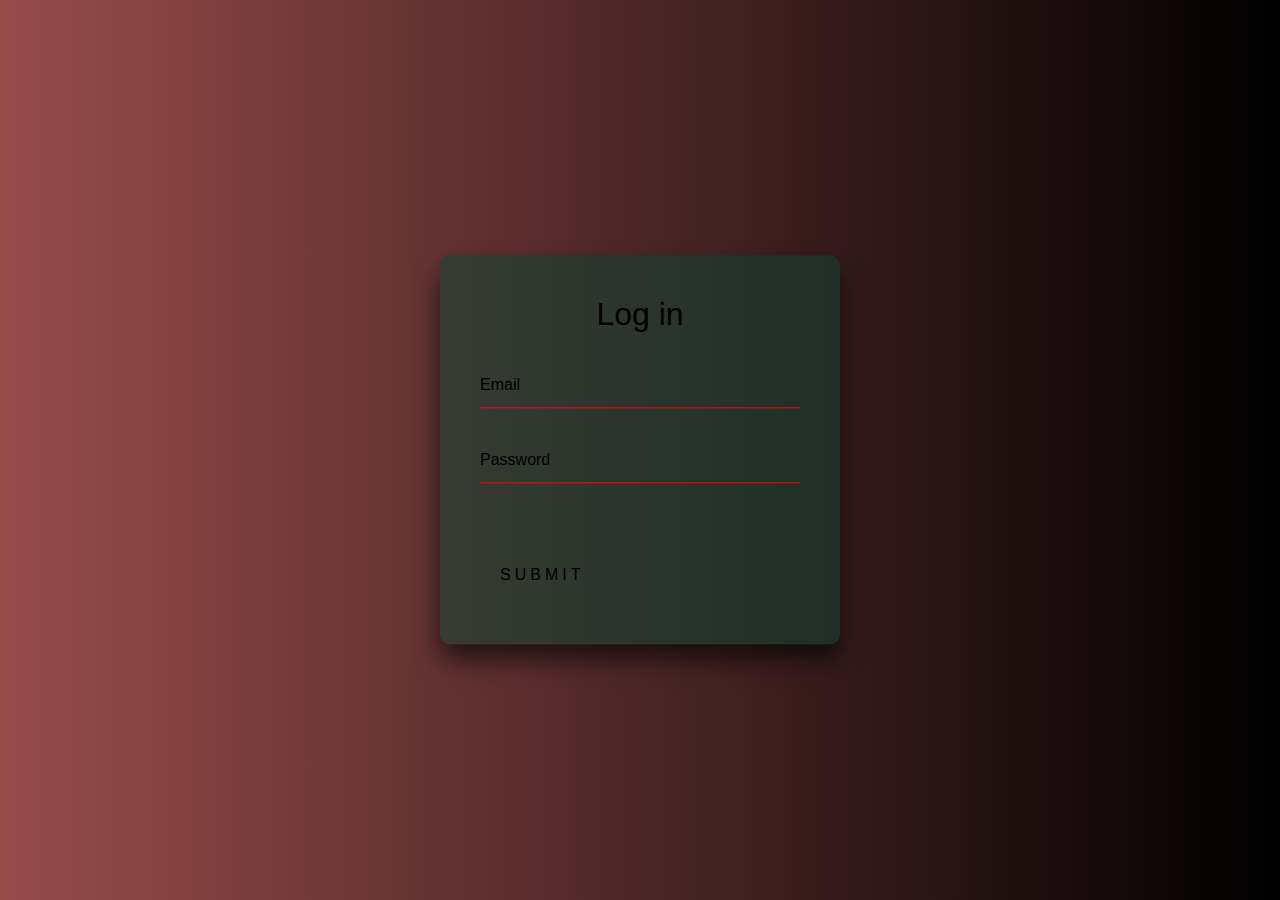
<file: Login.html>
<!doctype html>
<html lang="en">
  <head>
    <title>Login</title>
    <!-- Required meta tags -->
    <meta charset="utf-8">
    <meta name="viewport" content="width=device-width, initial-scale=1, shrink-to-fit=no">

    <!-- Bootstrap CSS -->
    <link rel="stylesheet" href="https://stackpath.bootstrapcdn.com/bootstrap/4.3.1/css/bootstrap.min.css" integrity="sha384-ggOyR0iXCbMQv3Xipma34MD+dH/1fQ784/j6cY/iJTQUOhcWr7x9JvoRxT2MZw1T" crossorigin="anonymous">
    <link rel="stylesheet" href="Login.css">
  </head>
  <body>
    <div class="login-box">
        <h2>Log in</h2>
        <form>
          <div class="user-box">
            <input type="email" name="" required="">
            <label input="Email">Email</label>
          </div>
          <div class="user-box">
            <input type="password" name="" required="">
            <label>Password</label>
          </div>
          <a href="index.html">
            <span></span>
            <span></span>
            <span></span>
            <span></span>
            Submit
          </a>
        </form>
      </div>
    <!-- Optional JavaScript -->
    <!-- jQuery first, then Popper.js, then Bootstrap JS -->
    <script src="https://code.jquery.com/jquery-3.3.1.slim.min.js" integrity="sha384-q8i/X+965DzO0rT7abK41JStQIAqVgRVzpbzo5smXKp4YfRvH+8abtTE1Pi6jizo" crossorigin="anonymous"></script>
    <script src="https://cdnjs.cloudflare.com/ajax/libs/popper.js/1.14.7/umd/popper.min.js" integrity="sha384-UO2eT0CpHqdSJQ6hJty5KVphtPhzWj9WO1clHTMGa3JDZwrnQq4sF86dIHNDz0W1" crossorigin="anonymous"></script>
    <script src="https://stackpath.bootstrapcdn.com/bootstrap/4.3.1/js/bootstrap.min.js" integrity="sha384-JjSmVgyd0p3pXB1rRibZUAYoIIy6OrQ6VrjIEaFf/nJGzIxFDsf4x0xIM+B07jRM" crossorigin="anonymous"></script>
  </body>
</html>
</file>
<file: Login.css>
/* *{
  margin: 0;
  padding: 0;
} */
html {
    height: 100%;
  }
  
  body {
    margin:0;
    padding:0;
    font-family: sans-serif;
    background: linear-gradient(to left, black, #974c4c);
    /* background-image: url("Images/Gypsie.jpeg");*/
      /* height: 100%;
      position: relative;
      overflow: hidden;
      background: url("Images/Gypsie.jpeg") center no-repeat;
      background-size: cover; */
  }
  .login-box {
    position: absolute;
    top: 50%;
    left: 50%;
    width: 400px;
    padding: 40px;
    transform: translate(-50%, -50%);
    background: #0a443380;
    box-sizing: border-box;
    box-shadow: 0 15px 25px rgba(0,0,0,.6);
    border-radius: 10px;
  }
  
  .login-box h2 {
    margin: 0 0 30px;
    padding: 0;
    color: black;
    text-align: center;
  }
  
  .login-box .user-box {
    position: relative;
  }
  
  .login-box .user-box input {
    width: 100%;
    padding: 10px 0;
    font-size: 16px;
    color: black;
    margin-bottom: 30px;
    border: none;
    border-bottom: 1px solid red;
    outline: none;
    background: transparent;
  }
  .login-box .user-box label {
    position: absolute;
    top:0;
    left: 0;
    padding: 10px 0;
    font-size: 16px;
    color: black;
    pointer-events: none;
    transition: .5s;
  }
  
  .login-box .user-box input:focus ~ label,
  .login-box .user-box input:valid ~ label {
    top: -20px;
    left: 0;
    color: black;
    font-size: 12px;
  }
  
  .login-box form a {
    position: relative;
    display: inline-block;
    padding: 10px 20px;
    color: black;
    font-size: 16px;
    text-decoration: none;
    text-transform: uppercase;
    overflow: hidden;
    transition: .5s;
    margin-top: 40px;
    letter-spacing: 4px
  }
  
  .login-box a:hover {
    background: red;
    color: red;
    border-radius: 5px;
    box-shadow: 0 0 5px red,
                0 0 25px red,
                0 0 50px red,
                0 0 100px red;
  }
  
  .login-box a span {
    position: absolute;
    display: block;
  }
  
  .login-box a span:nth-child(1) {
    top: 0;
    left: -100%;
    width: 100%;
    height: 2px;
    background: linear-gradient(90deg, transparent, red);
    animation: btn-anim1 1s linear infinite;
  }
  
  @keyframes btn-anim1 {
    0% {
      left: -100%;
    }
    50%,100% {
      left: 100%;
    }
  }
  
  .login-box a span:nth-child(2) {
    top: -100%;
    right: 0;
    width: 2px;
    height: 100%;
    background: linear-gradient(180deg, transparent, red);
    animation: btn-anim2 1s linear infinite;
    animation-delay: .25s
  }
  
  @keyframes btn-anim2 {
    0% {
      top: -100%;
    }
    50%,100% {
      top: 100%;
    }
  }
  
  .login-box a span:nth-child(3) {
    bottom: 0;
    right: -100%;
    width: 100%;
    height: 2px;
    background: linear-gradient(270deg, transparent, red);
    animation: btn-anim3 1s linear infinite;
    animation-delay: .5s
  }
  
  @keyframes btn-anim3 {
    0% {
      right: -100%;
    }
    50%,100% {
      right: 100%;
    }
  }
  
  .login-box a span:nth-child(4) {
    bottom: -100%;
    left: 0;
    width: 2px;
    height: 100%;
    background: linear-gradient(360deg, transparent, red);
    animation: btn-anim4 1s linear infinite;
    animation-delay: .75s
  }
  
  @keyframes btn-anim4 {
    0% {
      bottom: -100%;
    }
    50%,100% {
      bottom: 100%;
    }
  }
</file>
